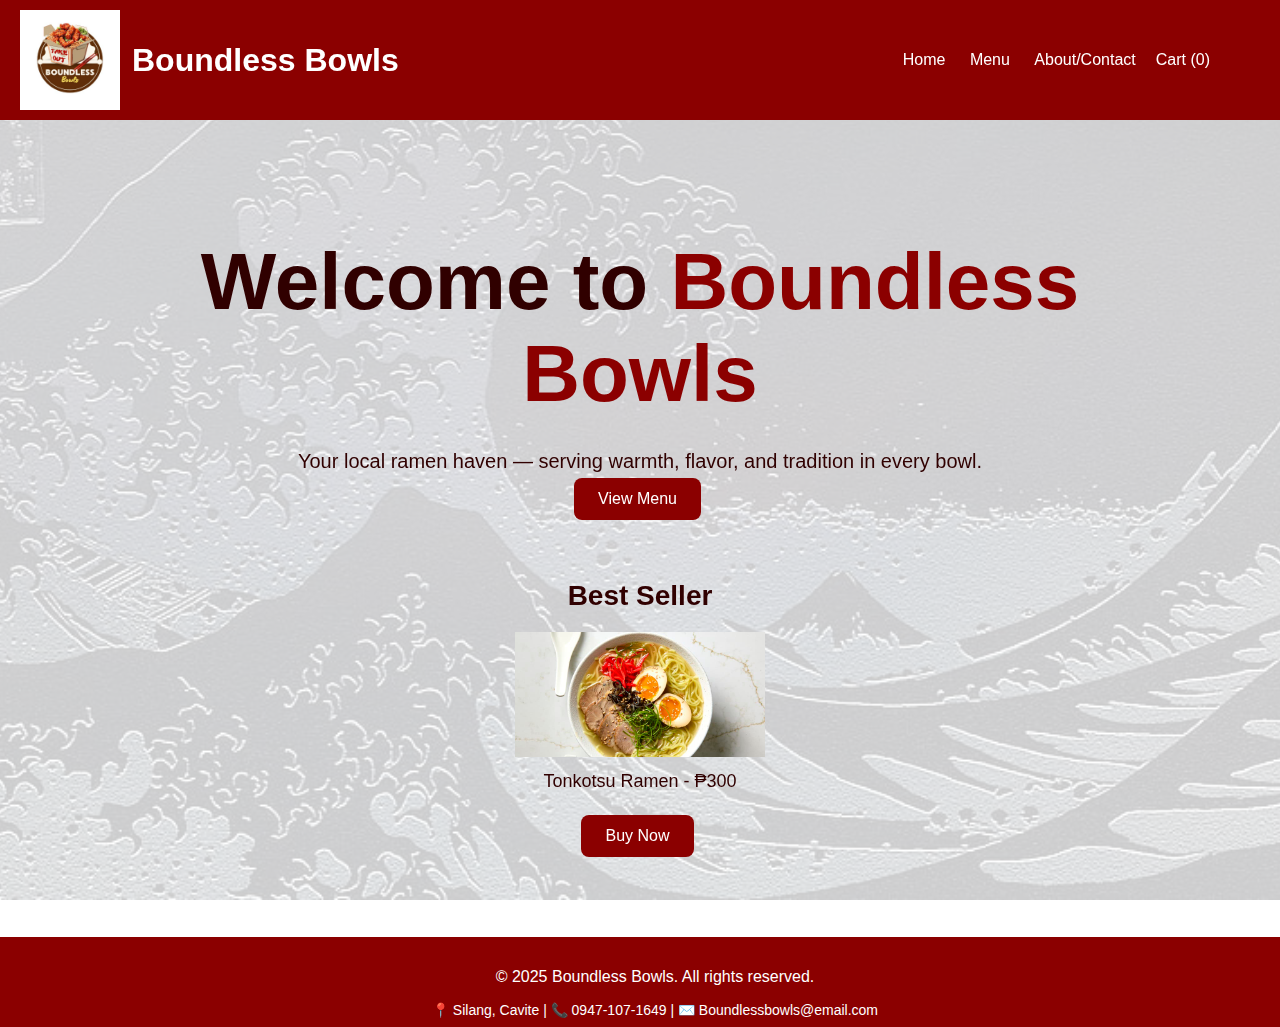
<file: index.html>
<!DOCTYPE html>
<html>
<head>
    <meta name="viewport" content="width=device-width, initial-scale=1.0">
  <link rel="stylesheet" href="style.css">
  <script src="yeah.js"></script>
  <title>Boundless bowls</title>
</head>
<body>
    <div class="wrapper">
  <header style="display: flex; align-items: center; justify-content: space-between; padding: 10px 20px;">
  <div style="display: flex; align-items: center;">
    <img src="dakilang_logo.jpg" alt="Logo" style="height: 100px; margin-right: 12px;">
    <h1 style="margin: 0;">Boundless Bowls</h1>
  </div>
  <nav class="navbar">
  <div class="nav-container">
    <div class="nav-links">
      <a href="index.html">Home</a>
      <a href="menu.html">Menu</a>
      <a href="about.html">About/Contact</a>
      <a href="cart.html" class="cart-count">Cart (0)</a>
    </div>
</nav>

</header>
  <div class="container home-section">
  <h2 class="welcome-title">Welcome to <span class="highlight">Boundless Bowls</span></h2>
  <p class="welcome-text">
    Your local ramen haven — serving warmth, flavor, and tradition in every bowl.
  </p>
  <a href="menu.html">
    <button class="view-menu-btn">View Menu</button>
  </a>

  <div class="best-seller">
    <h2 class="section-title">Best Seller</h2>
    <img src="tonkotsu-ramen.jpg" alt="Tonkotsu Ramen" class="best-seller-img">
    <p class="best-seller-name">Tonkotsu Ramen - ₱300</p>
    <a href="cart.html">
      <button onclick="addToCart('Tonkotsu Ramen', 300)" class="buy-btn">Buy Now</button>
    </a>
  </div>
 </div>
</div>


<footer style="background: #8B0000; color: white; text-align: center; padding: 15px; margin-top: 40px;">
  <p>&copy; 2025 Boundless Bowls. All rights reserved.</p>
  <p style="font-size: 14px;">📍 Silang, Cavite | 📞 0947-107-1649 | ✉️ Boundlessbowls@email.com</p>
</footer>

</body>
</html>
</file>
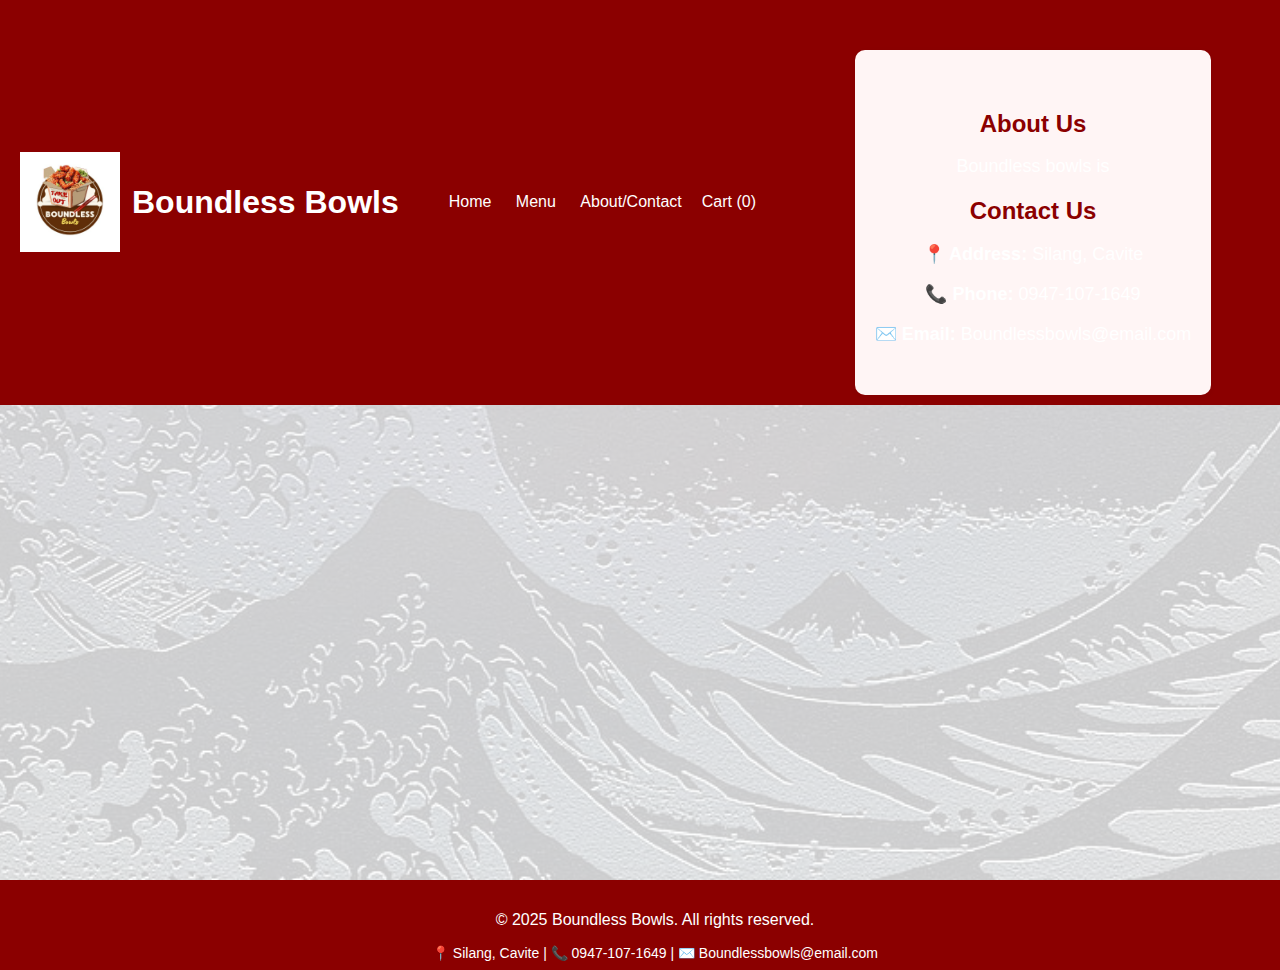
<file: about.html>
<!DOCTYPE html>
<html>
<head>
    <meta name="viewport" content="width=device-width, initial-scale=1.0">
  <link rel="stylesheet" href="style.css">
  <script src="yeah.js"></script>
  <title>About & Contact</title>
</head>
<body>
    <div class="wrapper">
  <header style="display: flex; align-items: center; justify-content: space-between; padding: 10px 20px;">
  <div style="display: flex; align-items: center;">
    <img src="dakilang_logo.jpg" alt="Logo" style="height: 100px; margin-right: 12px;">
    <h1 style="margin: 0;">Boundless Bowls</h1>
  </div>
  <nav class="navbar">
  <div class="nav-container">
    <div class="nav-links">
      <a href="index.html">Home</a>
      <a href="menu.html">Menu</a>
      <a href="about.html">About/Contact</a>
      <a href="cart.html" class="cart-count">Cart (0)</a>
    </div>
</nav>

<div class="container about-section">
  <h2>About Us</h2>
  <p>
    Boundless bowls is 
  </p>

  <h2>Contact Us</h2>
  <p><strong>📍 Address:</strong> Silang, Cavite</p>
  <p><strong>📞 Phone:</strong> 0947-107-1649</p>
  <p><strong>✉️ Email:</strong> Boundlessbowls@email.com</p>
 </div>
</div>

<footer style="background: #8B0000; color: white; text-align: center; padding: 15px; margin-top: 40px;">
  <p>&copy; 2025 Boundless Bowls. All rights reserved.</p>
  <p style="font-size: 14px;">📍 Silang, Cavite | 📞 0947-107-1649 | ✉️ Boundlessbowls@email.com</p>
</footer>

</body>
</html>
</file>
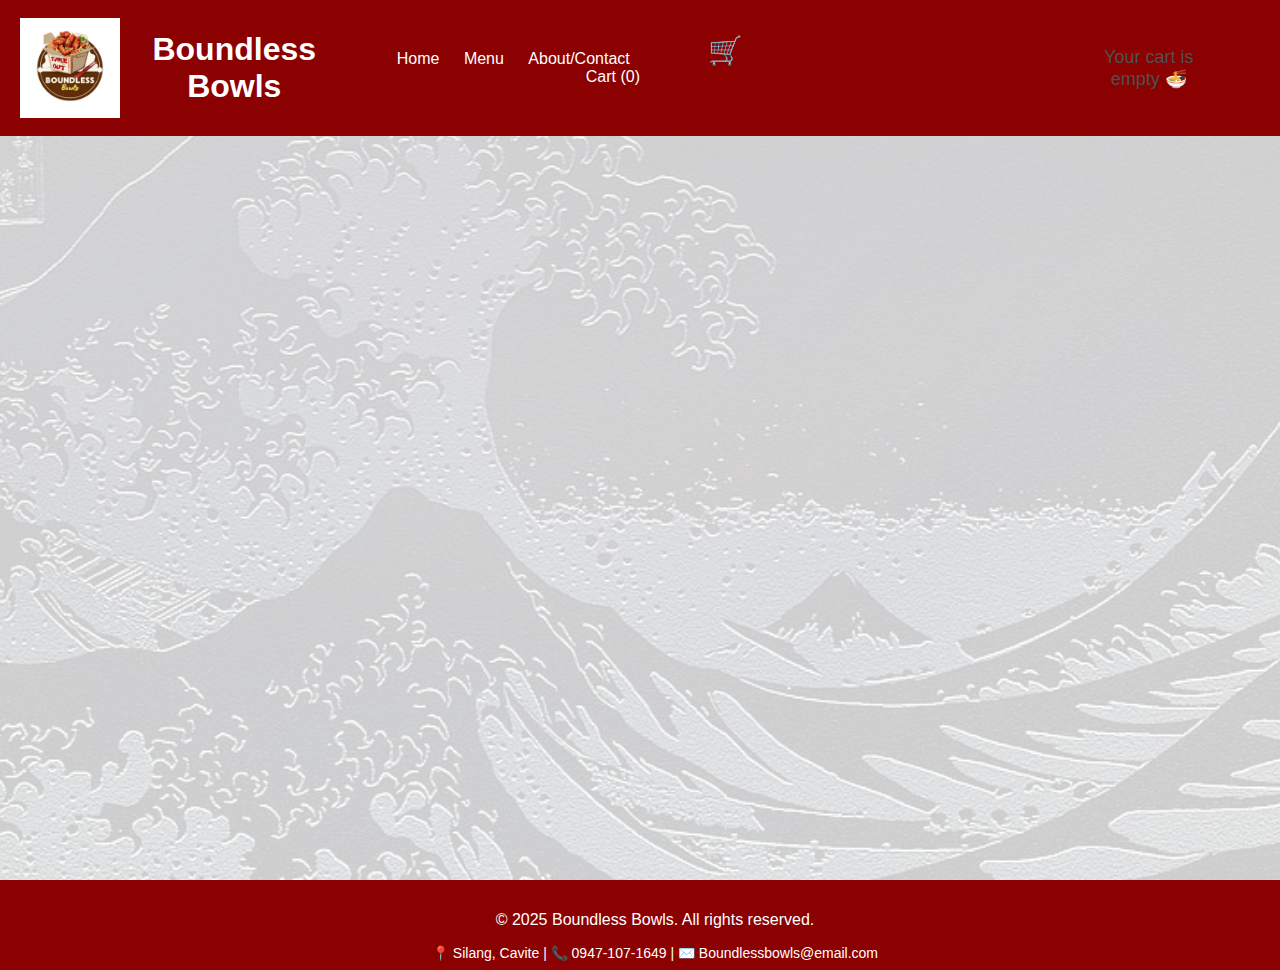
<file: cart.html>
<!DOCTYPE html>
<html>
<head>
    <meta name="viewport" content="width=device-width, initial-scale=1.0">
  <link rel="stylesheet" href="style.css">
  <script src="yeah.js"></script>
  <title>Cart</title>
</head>
<body onload="displayCart()">
    <div class="wrapper">
  <header style="display: flex; align-items: center; justify-content: space-between; padding: 10px 20px;">
  <div style="display: flex; align-items: center;">
    <img src="dakilang_logo.jpg" alt="Logo" style="height: 100px; margin-right: 12px;">
    <h1 style="margin: 0;">Boundless Bowls</h1>
  </div>
  <nav class="navbar">
  <div class="nav-container">
    <div class="nav-links">
      <a href="index.html">Home</a>
      <a href="menu.html">Menu</a>
      <a href="about.html">About/Contact</a>
      <a href="cart.html" class="cart-count">Cart (0)</a>
    </div>
</nav>
<h2 class="cart-title">🛒 Your Cart</h2>
<p class="cart-message">You're one step closer to delicious ramen!</p>
<p id="empty-cart" style="display: none; text-align: center; font-size: 18px; color: rgb(81, 80, 80);">Your cart is empty 🍜</p>

 <div class="container">
  <div id="cart-items"></div>
  <p id="cart-total"></p>

  <p id="empty-cart" style="display: none; text-align: center; font-size: 18px; color: gray;">
    Your cart is empty 🍜<br>Please add items before checking out.
  </p>

  <form id="checkout-form" action="ty.html">
    <input type="text" placeholder="Name" required>
    <input type="text" placeholder="Address" required>
    <input id="phone" type="text" placeholder="Phone Number" maxlength="11" required>
    <input type="email" placeholder="Email Address" required>
    <input type="submit" value="Checkout">
  </form>
 </div>
</div>

<footer style="background: #8B0000; color: white; text-align: center; padding: 15px; margin-top: 40px;">
  <p>&copy; 2025 Boundless Bowls. All rights reserved.</p>
  <p style="font-size: 14px;">📍 Silang, Cavite | 📞 0947-107-1649 | ✉️ Boundlessbowls@email.com</p>
</footer>

</body>
<script>
  document.getElementById("phone").addEventListener("input", function () {
    this.value = this.value.replace(/[^0-9]/g, "");
  });
</script>

</html>
</file>
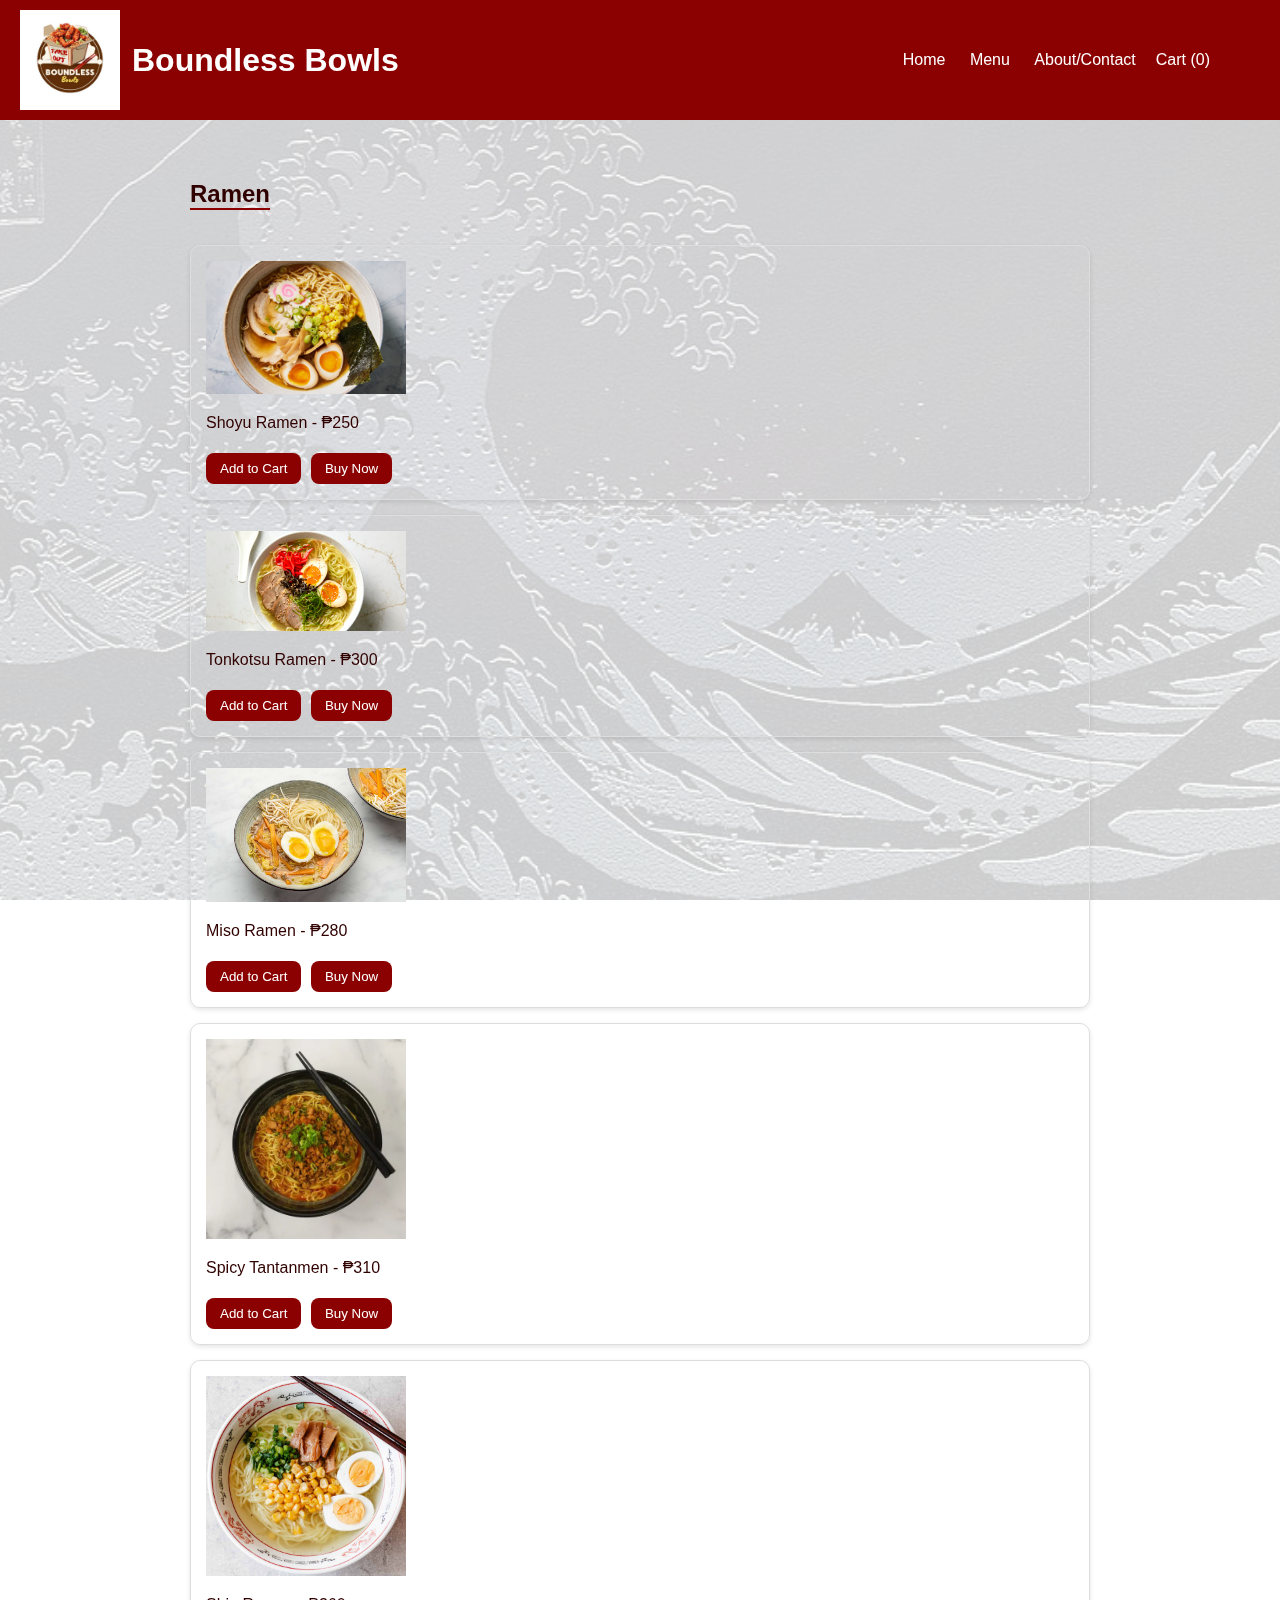
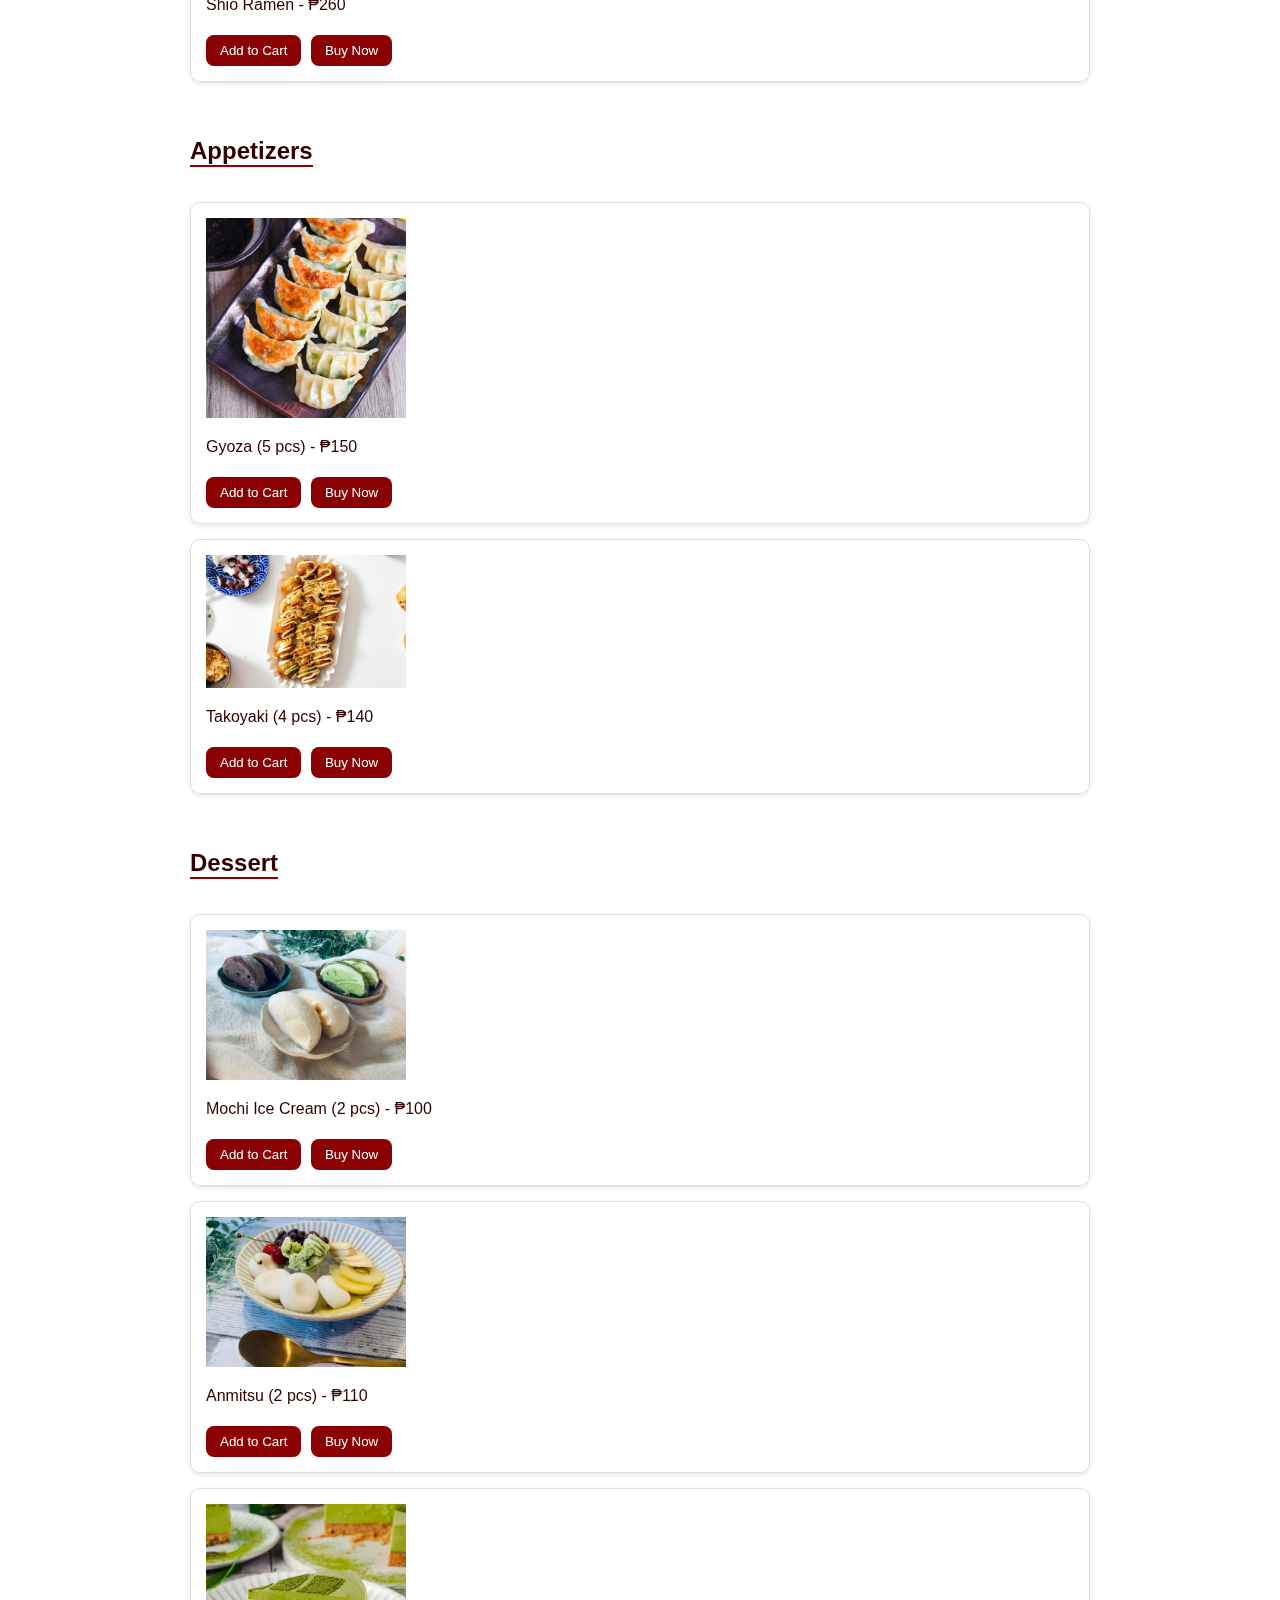
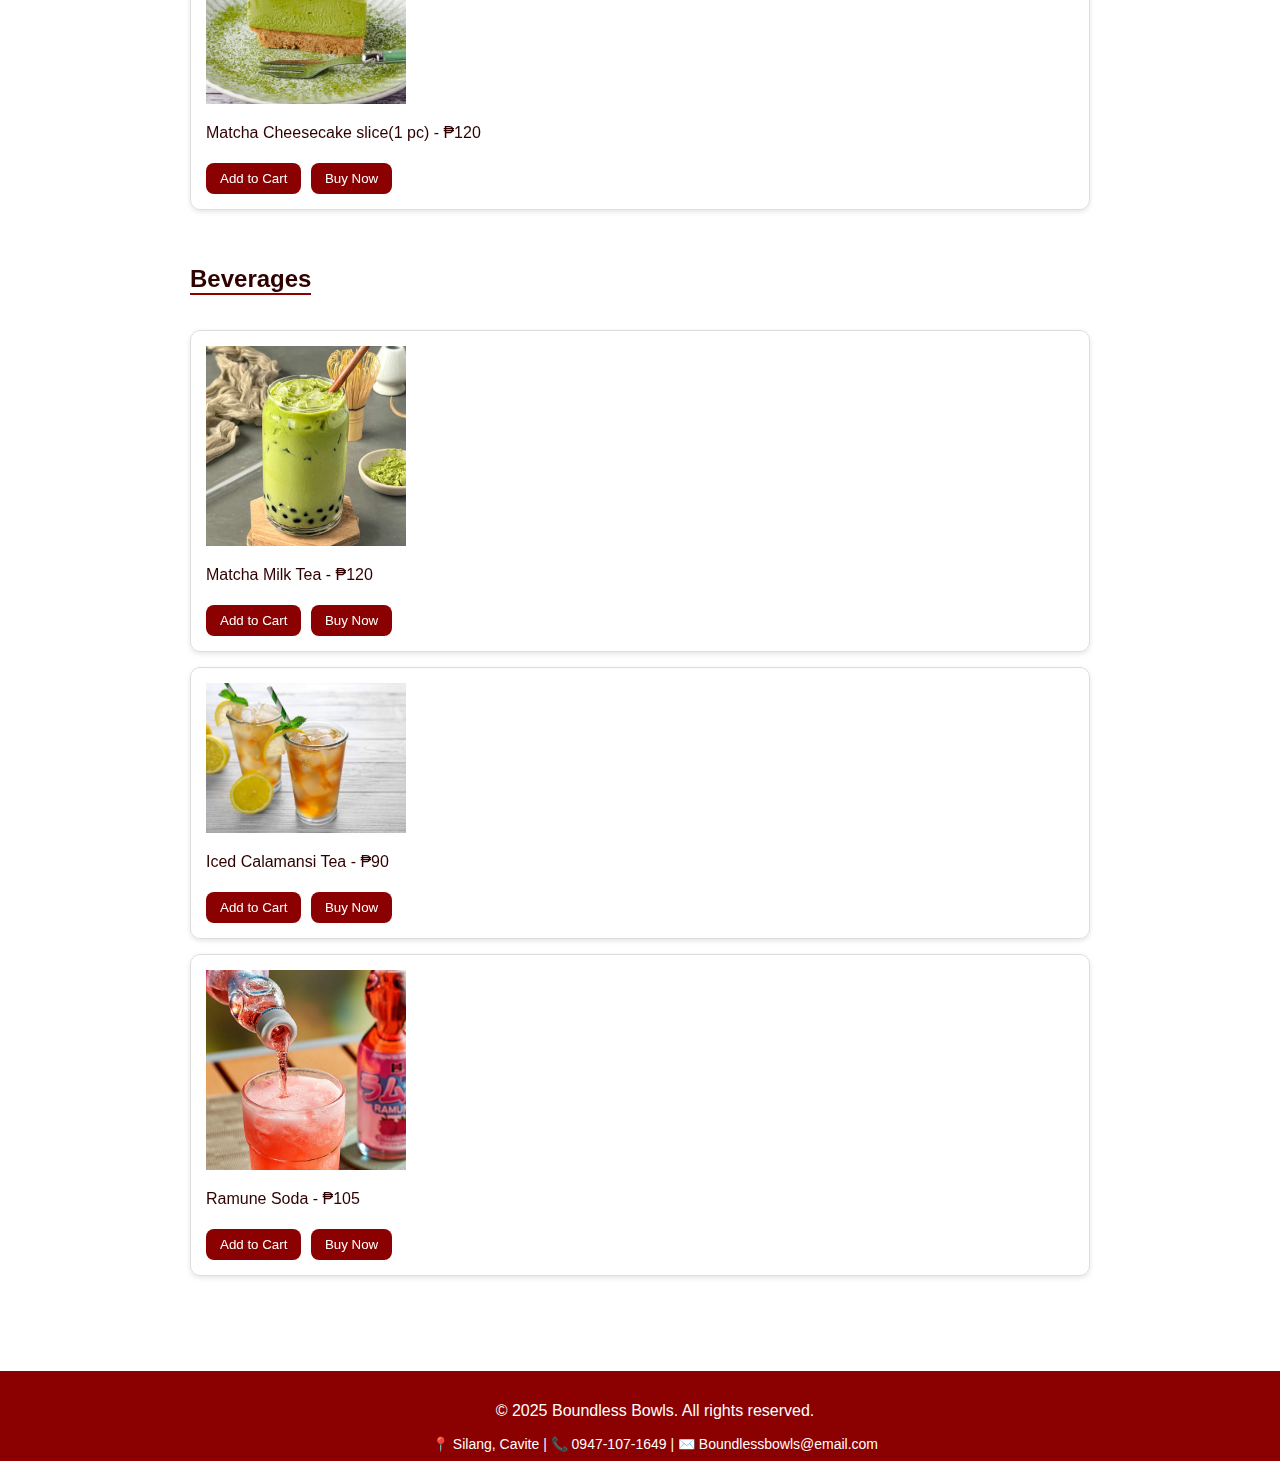
<file: menu.html>
<!DOCTYPE html>
<html>
<head>
    <meta name="viewport" content="width=device-width, initial-scale=1.0">
  <link rel="stylesheet" href="style.css">
  <script src="yeah.js"></script>
  <title>Menu</title>
</head>
<body>
    <div class="wrapper">
  <header style="display: flex; align-items: center; justify-content: space-between; padding: 10px 20px;">
  <div style="display: flex; align-items: center;">
    <img src="dakilang_logo.jpg" alt="Logo" style="height: 100px; margin-right: 12px;">
    <h1 style="margin: 0;">Boundless Bowls</h1>
  </div>
  <nav class="navbar">
  <div class="nav-container">
    <div class="nav-links">
      <a href="index.html">Home</a>
      <a href="menu.html">Menu</a>
      <a href="about.html">About/Contact</a>
      <a href="cart.html" class="cart-count">Cart (0)</a>
    </div>
</nav>
  </header>
        
  <div class="container">
        <h2 style="margin-top: 40px; border-bottom: 2px solid #8B0000; display: inline-block;">Ramen</h2>
    <div class="menu-item">
      <img src="Shoyu-Ramen.jpg" alt="Shoyu Ramen" width="200">
      <p>Shoyu Ramen - ₱250</p>
      <button onclick="addToCart('Shoyu Ramen', 250)">Add to Cart</button>
      <a href="cart.html"><button onclick="addToCart('Shoyu Ramen', 250)">Buy Now</button></a>
    </div>

    <div class="menu-item">
      <img src="tonkotsu-ramen.jpg" alt="Tonkotsu Ramen" width="200">
      <p>Tonkotsu Ramen - ₱300</p>
      <button onclick="addToCart('Tonkotsu Ramen', 300)">Add to Cart</button>
      <a href="cart.html"><button onclick="addToCart('Tonkotsu Ramen', 300)">Buy Now</button></a>
    </div>

    <div class="menu-item">
      <img src="miso_ramen.jpg" alt="Miso Ramen" width="200">
      <p>Miso Ramen - ₱280</p>
      <button onclick="addToCart('Miso Ramen', 280)">Add to Cart</button>
      <a href="cart.html"><button onclick="addToCart('Miso Ramen', 280)">Buy Now</button></a>
    </div>

    <div class="menu-item">
      <img src="spicy_tantanmen.webp" alt="Spicy Tantanmen" width="200">
      <p>Spicy Tantanmen - ₱310</p>
      <button onclick="addToCart('Spicy Tantanmen', 310)">Add to Cart</button>
      <a href="cart.html"><button onclick="addToCart('Spicy Tantanmen', 310)">Buy Now</button></a>
    </div>

    <div class="menu-item">
      <img src="shio-ramen.jpg" alt="Shio Ramen" width="200">
      <p>Shio Ramen - ₱260</p>
      <button onclick="addToCart('Shio Ramen', 260)">Add to Cart</button>
      <a href="cart.html"><button onclick="addToCart('Shio Ramen', 260)">Buy Now</button></a>
    </div>

        <h2 style="margin-top: 40px; border-bottom: 2px solid #8B0000; display: inline-block;">Appetizers</h2>
    <div class="menu-item">
      <img src="gyoza.jpg" alt="Gyoza" width="200">
      <p>Gyoza (5 pcs) - ₱150</p>
      <button onclick="addToCart('Gyoza', 150)">Add to Cart</button>
      <a href="cart.html"><button onclick="addToCart('Gyoza', 150)">Buy Now</button></a>
    </div>

    <div class="menu-item">
      <img src="takoyaki.jpg" alt="Takoyaki" width="200">
      <p>Takoyaki (4 pcs) - ₱140</p>
      <button onclick="addToCart('Takoyaki', 140)">Add to Cart</button>
      <a href="cart.html"><button onclick="addToCart('Takoyaki', 140)">Buy Now</button></a>
    </div>

    <h2 style="margin-top: 40px; border-bottom: 2px solid #8B0000; display: inline-block;">Dessert</h2>
    <div class="menu-item">
      <img src="mochi.webp" alt="Mochi Ice Cream" width="200">
      <p>Mochi Ice Cream (2 pcs) - ₱100</p>
      <button onclick="addToCart('Mochi Ice Cream', 100)">Add to Cart</button>
      <a href="cart.html"><button onclick="addToCart('Mochi Ice Cream', 100)">Buy Now</button></a>
    </div>

    <div class="menu-item">
      <img src="anmitsu.webp" alt="Anmitsu" width="200">
      <p>Anmitsu (2 pcs) - ₱110</p>
      <button onclick="addToCart('Anmitsu', 110)">Add to Cart</button>
      <a href="cart.html"><button onclick="addToCart('Anmitsu', 110)">Buy Now</button></a>
    </div>

    <div class="menu-item">
      <img src="matcha_cheesecake.jpg" alt="Matcha Cheesecake slice" width="200">
      <p>Matcha Cheesecake slice(1 pc) - ₱120</p>
      <button onclick="addToCart('Matcha Cheesecake slice', 120)">Add to Cart</button>
      <a href="cart.html"><button onclick="addToCart('Matcha Cheesecake slice', 120)">Buy Now</button></a>
    </div>

    <h2 style="margin-top: 40px; border-bottom: 2px solid #8B0000; display: inline-block;">Beverages</h2>
    <div class="menu-item">
      <img src="matcha-boba-tea.jpg" alt="Matcha Milk Tea" width="200">
      <p>Matcha Milk Tea - ₱120</p>
      <button onclick="addToCart('Matcha Milk Tea', 120)">Add to Cart</button>
      <a href="cart.html"><button onclick="addToCart('Matcha Milk Tea', 120)">Buy Now</button></a>
    </div>

    <div class="menu-item">
      <img src="icedteaone.jpg" alt="Iced Calamansi Tea" width="200">
      <p>Iced Calamansi Tea - ₱90</p>
      <button onclick="addToCart('Iced Calamansi Tea', 90)">Add to Cart</button>
      <a href="cart.html"><button onclick="addToCart('Iced Calamansi Tea', 90)">Buy Now</button></a>
    </div>

    <div class="menu-item">
      <img src="ramune.webp" alt="Ramune Soda" width="200">
      <p>Ramune Soda - ₱105</p>
      <button onclick="addToCart('Ramune Soda', 105)">Add to Cart</button>
      <a href="cart.html"><button onclick="addToCart('Ramune Soda', 105)">Buy Now</button></a>
    </div>
   </div>
  </div>
<footer style="background: #8B0000; color: white; text-align: center; padding: 15px; margin-top: 40px;">
  <p>&copy; 2025 Boundless Bowls. All rights reserved.</p>
  <p style="font-size: 14px;">📍 Silang, Cavite | 📞 0947-107-1649 | ✉️ Boundlessbowls@email.com</p>
</footer>

</body>
</html>
</file>
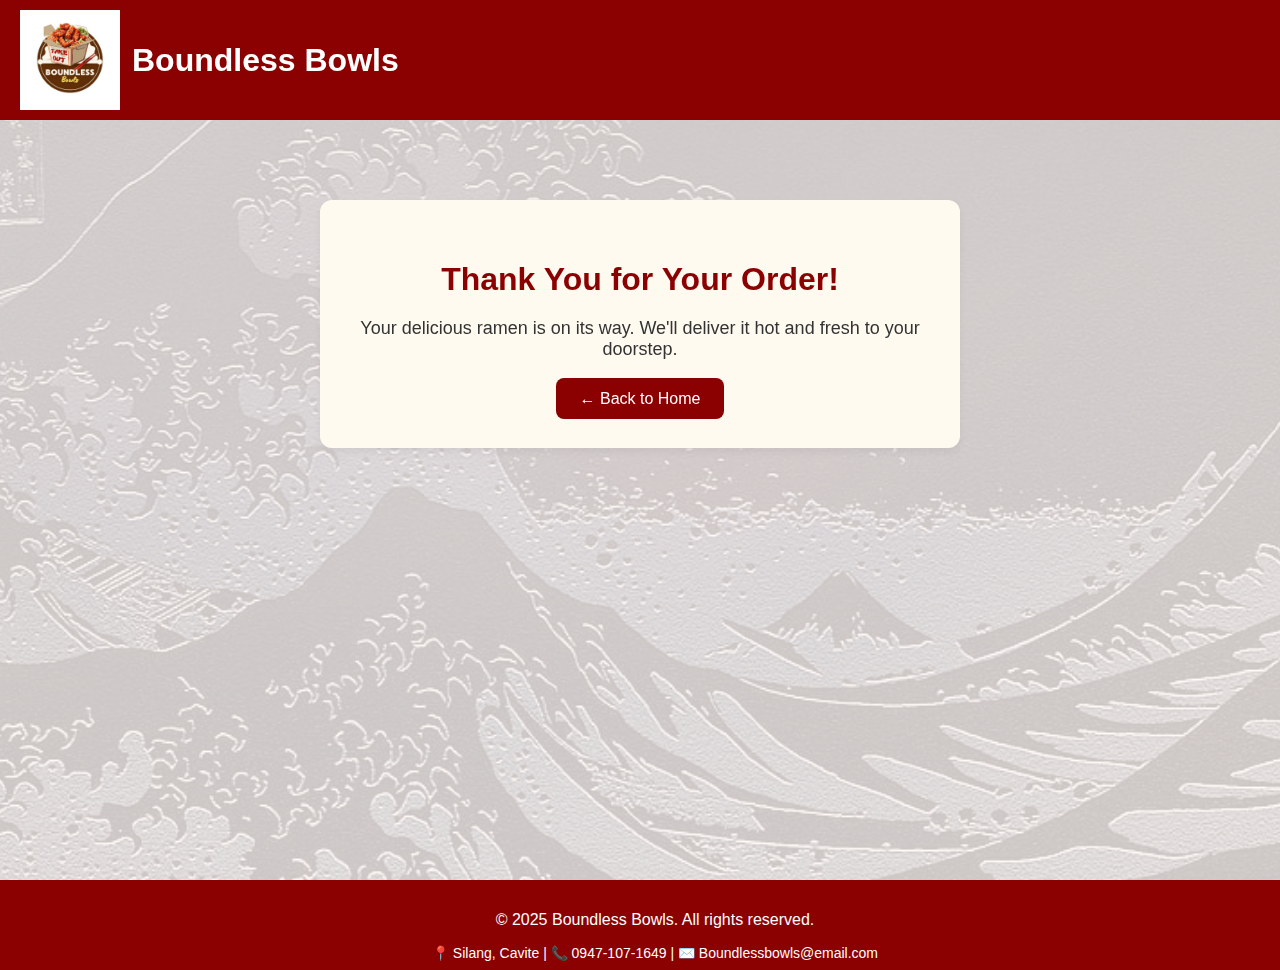
<file: ty.html>
<!DOCTYPE html>
<html>
<head>
  <meta name="viewport" content="width=device-width, initial-scale=1.0">
  <title>Thank You</title>
  <link rel="stylesheet" href="style.css">
</head>
<body style="background-color: #FFF8F5; font-family: sans-serif;">
    <div class="wrapper">
  <header style="display: flex; align-items: center; justify-content: space-between; padding: 10px 20px;">
  <div style="display: flex; align-items: center;">
    <img src="dakilang_logo.jpg" alt="Logo" style="height: 100px; margin-right: 12px;">
    <h1 style="margin: 0;">Boundless Bowls</h1>
    </div>
    </header>

  <div class="thank-you-container">
    <h1>Thank You for Your Order!</h1>
    <p>Your delicious ramen is on its way. We'll deliver it hot and fresh to your doorstep.</p>
    <a href="index.html" class="home-btn">← Back to Home</a>
   </div>
  </div>

<footer style="background: #8B0000; color: white; text-align: center; padding: 15px; margin-top: 40px;">
  <p>&copy; 2025 Boundless Bowls. All rights reserved.</p>
  <p style="font-size: 14px;">📍 Silang, Cavite | 📞 0947-107-1649 | ✉️ Boundlessbowls@email.com</p>
</footer>

</body>
</html>
</file>
<file: style.css>
/*========================================
  styles
========================================*/
html, body {
  height: 100%;
  margin: 0;
  font-family: sans-serif;
  color: #300000;
  position: relative;
  min-height: 100vh;
}

body::before {
  content: "";
  position: fixed;
  top: 0;
  left: 0;
  width: 100%;
  height: 100%;
  background-image: url("balack.jpg");
  background-size: cover;
  background-position: center;
  opacity: 0.2;
  z-index: -1;
}

/*========================================
  header navi at footer
========================================*/
header, nav, footer {
  background: #8B0000;
  color: white;
  text-align: center;
  padding: 40px;
}

footer {
  height: 60px;
  padding: 15px;
  position: relative;
  bottom: 0;
  width: 100%;
}

nav a {
  color: white;
  margin: 0 10px;
  text-decoration: none;
  transition: color 0.3s;
}

nav a:hover {
  color: #FFDAB9;
}

/*========================================
  layout at containers
========================================*/
.container {
  padding: 20px;
  max-width: 900px;
  margin: auto;
}

.main {
  min-height: calc(100vh - 100px);
}

.wrapper {
  min-height: calc(100vh - 80px);
  padding-bottom: 20px;
}

/*========================================
  menu at cart items
========================================*/
.menu-item, .cart-item {
  border: 1px solid #ddd;
  margin: 15px 0;
  padding: 15px;
  border-radius: 10px;
  box-shadow: 0 2px 5px rgba(0, 0, 0, 0.1);
}

#cart-items div {
  border: 1px solid #ddd;
  padding: 10px;
  margin-bottom: 10px;
  border-radius: 6px;
}

/*========================================
  mga buttons
========================================*/
button,
input[type="submit"],
.view-menu-btn,
.buy-btn,
#cart-items button,
.home-btn {
  background: #8B0000;
  color: white;
  border: none;
  cursor: pointer;
  border-radius: 8px;
  transition: background 0.3s, transform 0.2s ease;
}

button {
  padding: 8px 14px;
  margin: 5px 5px 0 0;
}

button:hover,
input[type="submit"]:hover,
.view-menu-btn:hover,
.buy-btn:hover,
.home-btn:hover,
#cart-items button:hover {
  background: #A52A2A;
  transform: scale(1.05);
}

input[type="submit"] {
  padding: 10px;
  width: 100%;
}

#cart-items button {
  padding: 8px 12px;
  border-radius: 4px;
}

.view-menu-btn,
.buy-btn,
.home-btn {
  padding: 12px 24px;
  font-size: 16px;
  text-decoration: none;
}

/*========================================
  cart at yung checkouts
========================================*/
.cart-count {
  float: right;
}

.cart-title {
  text-align: center;
  color: #8B0000;
  font-size: 28px;
  margin-top: 20px;
}

.cart-message {
  text-align: center;
  color: #8B0000;
  font-size: 16px;
  margin-bottom: 20px;
}

#cart-total {
  text-align: right;
  font-weight: bold;
  margin-top: 10px;
}

#checkout-form {
  margin-top: 20px;
}

#checkout-form input {
  display: block;
  width: 100%;
  margin-bottom: 10px;
  padding: 8px;
  border: 1px solid #ccc;
  border-radius: 4px;
}

/*========================================
  home section
========================================*/
.home-section {
  text-align: center;
  padding-top: 50px;
}

.welcome-title {
  font-size: 80px;
  margin-bottom: 30px;
}

.welcome-text {
  font-size: 20px;
  max-width: 700px;
  margin: auto;
}

.highlight {
  color: #8B0000;
}

/*========================================
  best seller
========================================*/
.best-seller {
  margin-top: 60px;
}

.section-title {
  font-size: 28px;
  margin-bottom: 20px;
}

.best-seller-img {
  width: 100%;
  max-width: 250px;
  height: auto;
}

.best-seller-name {
  font-size: 18px;
  margin-top: 10px;
}

/*========================================
  about sectoin
========================================*/
.about-section {
  background: #FFF5F5;
  padding: 40px 20px;
  border-radius: 10px;
  box-shadow: 0 2px 6px rgba(0,0,0,0.05);
  margin-top: 40px;
}

.about-section h2 {
  color: #8B0000;
  margin-bottom: 15px;
}

.about-section p {
  font-size: 18px;
  margin-bottom: 10px;
}

/*========================================
  thank you ya page
========================================*/
.thank-you-container {
  max-width: 600px;
  margin: auto;
  background: #fffaf0;
  padding: 40px 20px;
  border-radius: 12px;
  box-shadow: 0 4px 8px rgba(0,0,0,0.05);
  text-align: center;
  margin-top: 80px;
}

.thank-you-container h1 {
  font-size: 32px;
  color: #8B0000;
  margin-bottom: 20px;
}

.thank-you-container p {
  font-size: 18px;
  color: #333;
  margin-bottom: 30px;
}

/*========================================
  responsive sa mobile
========================================*/
@media (max-width: 600px) {
  .menu-item p,
  .best-seller-name,
  .welcome-text {
    font-size: 16px;
  }

  .menu-item button,
  .view-menu-btn,
  .buy-btn {
    width: 100%;
    max-width: 300px;
    display: block;
    margin: 10px auto;
  }

  nav a {
    display: block;
    margin: 8px 0;
  }

  header {
    flex-direction: column;
    align-items: flex-start;
    gap: 10px;
  }
}
</file>
